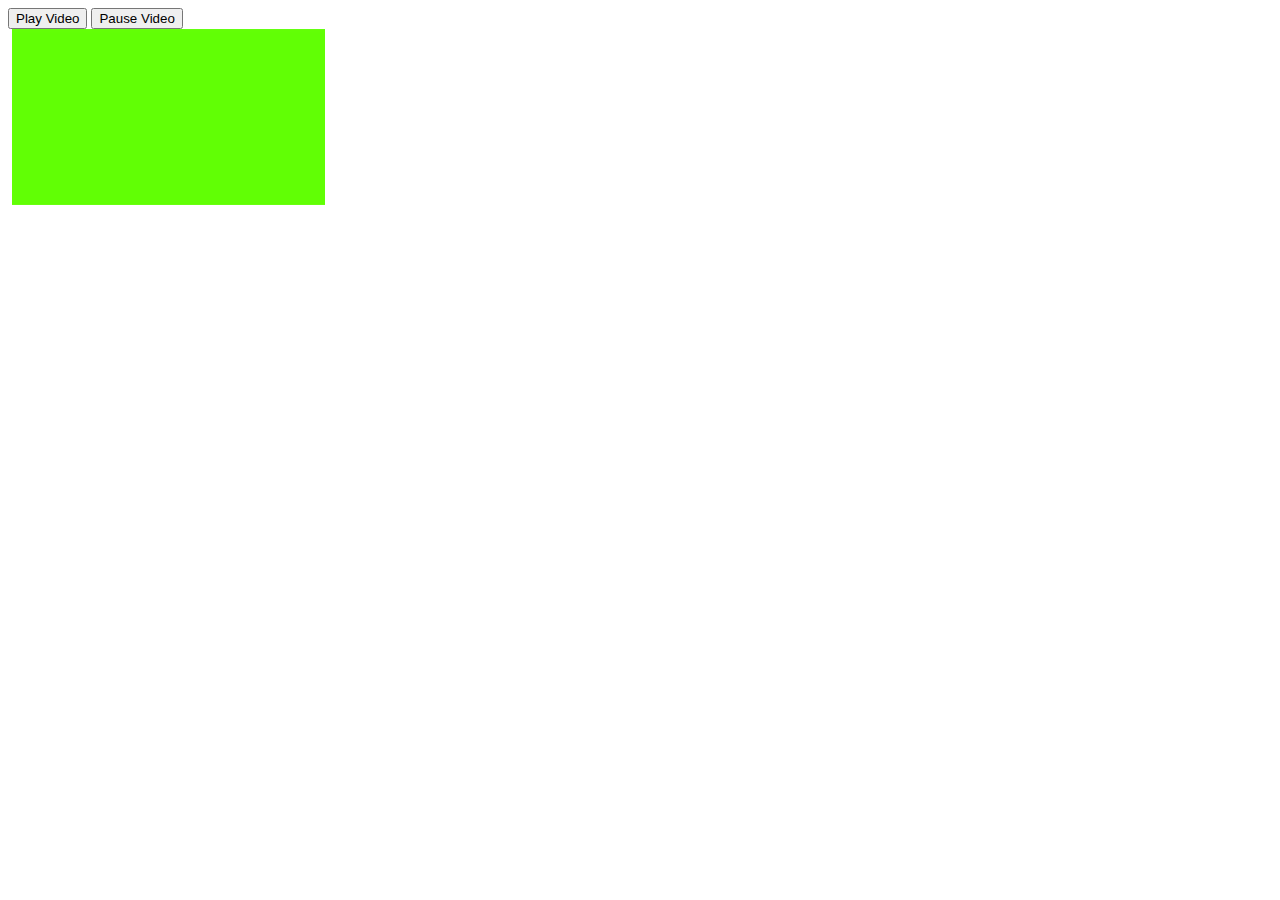
<file: start.html>
<!DOCTYPE html> 
<html> 
  <head>
    <title>FMV</title>
    <link rel="stylesheet" href="css/index.css">
  </head>
  <body>
    <button onclick="playVid()" type="button">Play Video</button>
    <button onclick="pauseVid()" type="button">Pause Video</button><br> 

    <video id="myVideo" width="320" height="176">
        <source src="vid/intro.mp4" type="video/mp4">
        Your browser does not support HTML5 video.
    </video>
    <div id="choix">
      <button id="button1" onClick="changeButton(1)">Ne rien faire.</button>
      <button onClick="changeButton(2)">L'appeler</button>
      <button onClick="changeButton(3)">Chercher dans le lycée</button>
    </div>


    <script src="js/script.js"></script> 
  </body> 
</html>
</file>
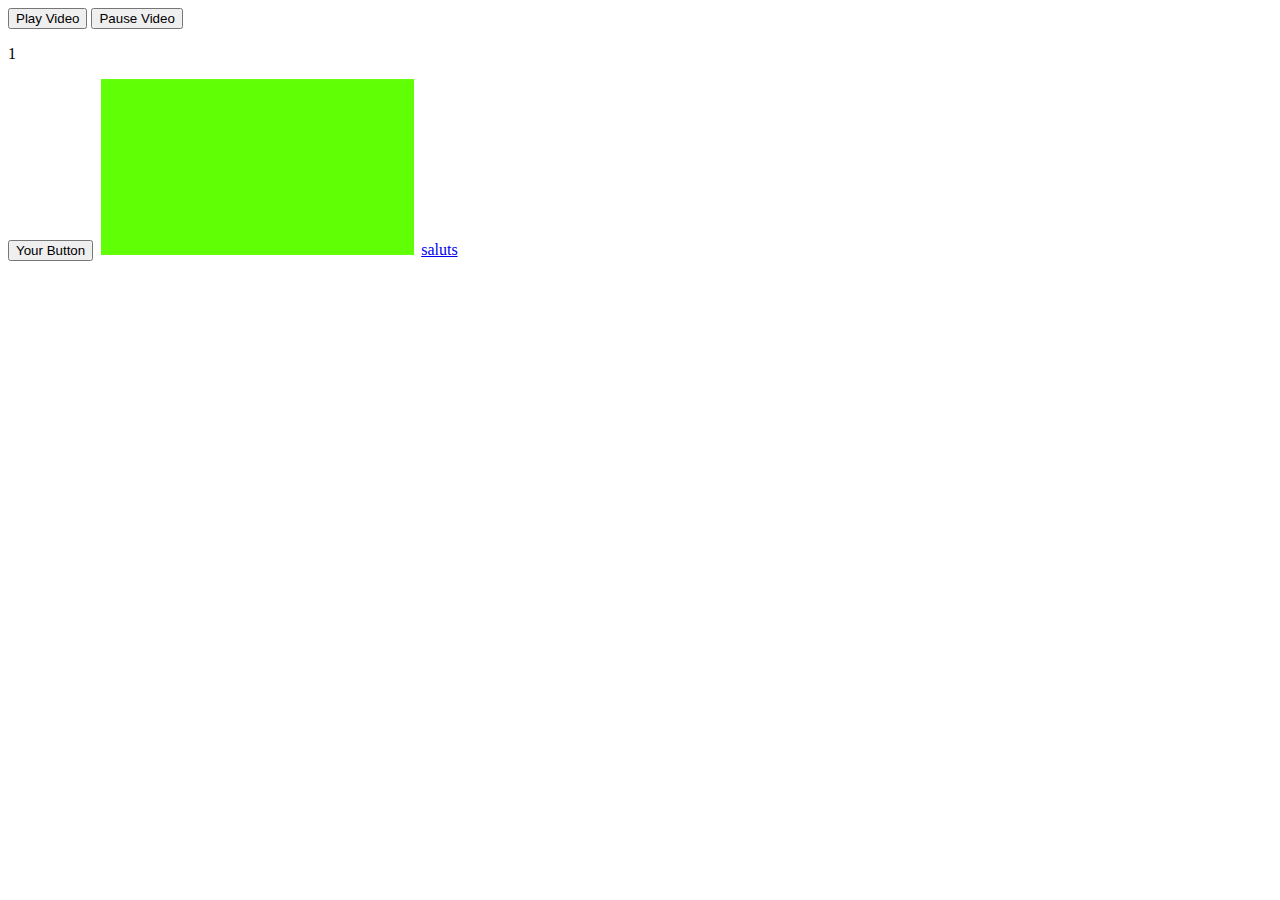
<file: test.html>
<!DOCTYPE html> 
<html> 
<body> 

<button onclick="playVid()" type="button">Play Video</button>
<button onclick="pauseVid()" type="button">Pause Video</button><br> 
<p id="nom">1</p>
<button onclick="YourFunctionName()">Your Button</button>
<video id="myVideo" width="320" height="176">
  <source src="vid/intro.mp4" type="video/mp4">
  Your browser does not support HTML5 video.
</video>
<a href="test2.html">saluts</a>
<script src="js/script.js"></script> 


</body> 
</html>
</file>
<file: css/index.css>
.title
{
    text-align: center;
    font-family: 'Comic Sans MS';
}

#choix
{
    opacity: 0;
}
</file>
